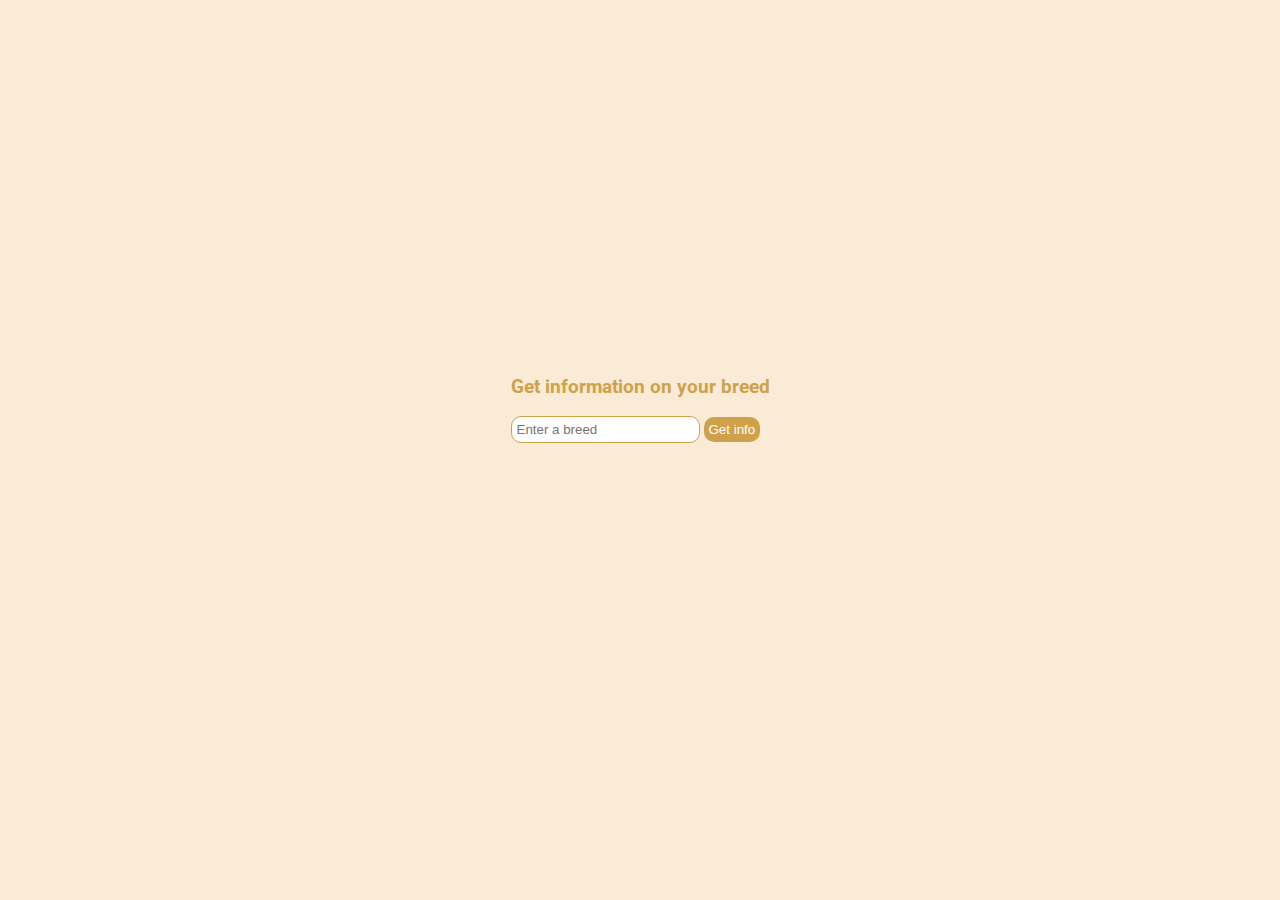
<file: index.html>
<!DOCTYPE html>
<html lang="en">
<head>
    <meta charset="UTF-8">
    <meta name="viewport" content="width=device-width, initial-scale=1.0">
    <title>dog breed </title>
    
    <link rel="stylesheet" href="https://cdnjs.cloudflare.com/ajax/libs/font-awesome/6.5.1/css/all.min.css" integrity="sha512-DTOQO9RWCH3ppGqcWaEA1BIZOC6xxalwEsw9c2QQeAIftl+Vegovlnee1c9QX4TctnWMn13TZye+giMm8e2LwA==" crossorigin="anonymous" referrerpolicy="no-referrer" />
    <link rel="stylesheet" href="style.css">
</head>     
<body >
   <main>
<div class="container">
    <div class="input">
        <h3>Get information on your breed</h3>
            <input id="inputTxt" type="text" placeholder="Enter a breed"/>
        <button id="btn" class="btn" >Get info</button>
    </div>
</div>
</main>
    <script src="script.js"></script>
</body>
</html>
</file>
<file: style.css>
@import url('https://fonts.googleapis.com/css2?family=Montserrat:wght@500&family=Roboto:ital,wght@0,100;0,300;0,400;0,500;0,700;0,900;1,100;1,300;1,400;1,500;1,700;1,900&display=swap');
*{
    box-sizing: border-box;
}
body{
    font-family: 'Roboto',sans-serif;   
    margin: 0;
   height: 100vh;
    overflow-x: hidden;

    background-color: antiquewhite;
}

header{
    margin-top: 20px;
    display: flex;
    align-items: center;
    justify-content: center;
    margin-bottom: 30px;

}
a{
    text-decoration: none;
    color: black;
}
.container{
    display: flex;
    width: 100%;
   height: 700px;
    align-items: center;
    justify-content: center;
    
}
input{
    outline: none;
    border-radius: 10px;
    border:1px solid;
    border-color: rgb(207, 161, 75);
color: rgb(207, 161, 75);
padding: 5px;
}
h3{
    color:rgb(207, 161, 75);
}
.btn{
    background-color: rgb(207, 161, 75);
    border: none;
    padding: 5px;
    color: white;
    border-radius: 10px;
   

}
.btn:active{
    transform: scale(97%);
}

@media  (max-width:1100px){
    .continer-page{
        flex-wrap: wrap;
       
    }
}



.continer-page{
    display: flex;
align-items: center;

width: 90%;
margin-left: 20px;
gap: 10px 50px;
    background-color: bisque;
    border-radius: 40px;
    padding: 40px;

}

.img {
    
  background-image: url("relaxation-ocean-recreation-tourism-day.jpg");
    background-repeat: no-repeat;
    background-position: center;
    background-size: cover;
  width: 800px;
    border-radius:20px ;
  height: 800px;
}
.info{
    display: grid;
    grid-template-columns: 1fr 1fr;
    gap: 20px;
    height: 800px;
    width: 600px;
    align-items: center;
    justify-items: center;
}
.stats{
    box-shadow: 30px 20px 181px 64px rgba(207,161,75,0.19);
    -webkit-box-shadow: 30px 20px 181px 64px rgba(207,161,75,0.19);
    -moz-box-shadow: 30px 20px 181px 64px rgba(207,161,75,0.19);
    display: flex;
    justify-content: center;
    align-items: center;
    background-color: rgb(207, 161, 75);
    padding: 40px;
    height: 200px;
    width: 250px;
    border-radius: 20px;
    color: white;
}
main{
    padding: 50px;
}
</file>
